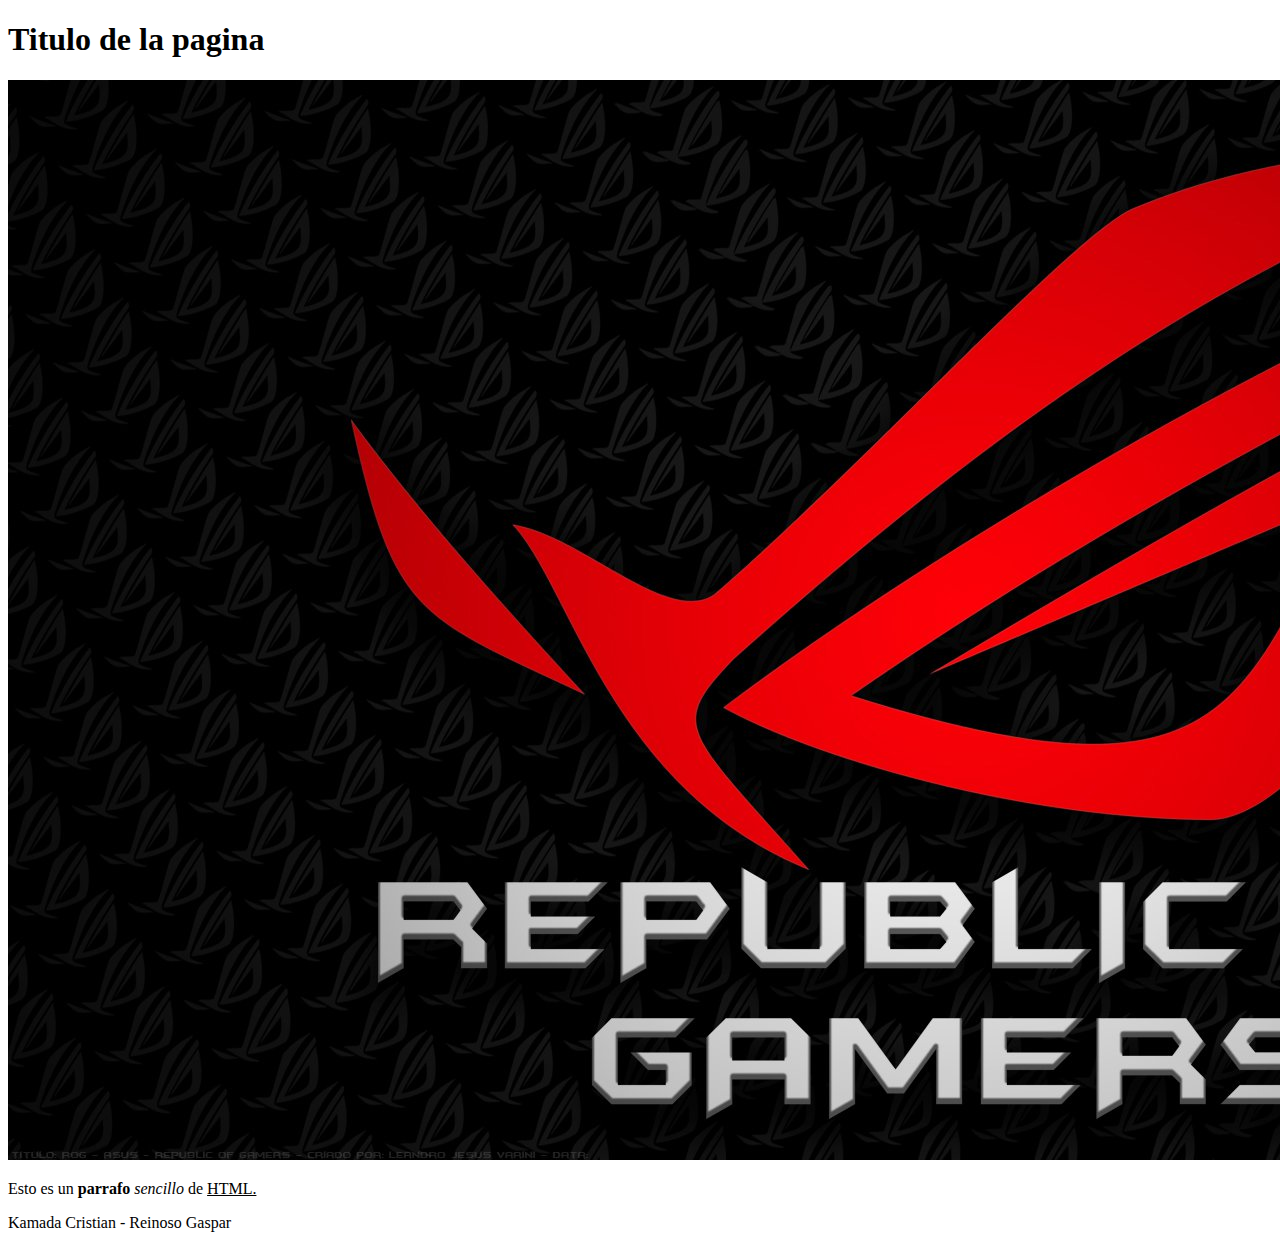
<file: index.html>
<!DOCTYPE html>
<html>
<head>
    <title>New prueba titulo</title>
    <meta content="Alumno Alumno" name="author">
    <meta content="Prácticas para el material de HTML" name="descriptio">
    <meta content="html, cabeceras, etiquetas, estilos, párrafos" name="keywords">
</head>
<body>
<header>
    <h1>Titulo de la pagina</h1>
    <img src="imagenes/4AF82DD68.jpg">
</header>
<section>
    <p>Esto es un <b>parrafo</b> <i>sencillo</i> de <u>HTML.</u></p>
</section>
<footer>
    Kamada Cristian - Reinoso Gaspar
</footer>
</body>
</html>
</file>
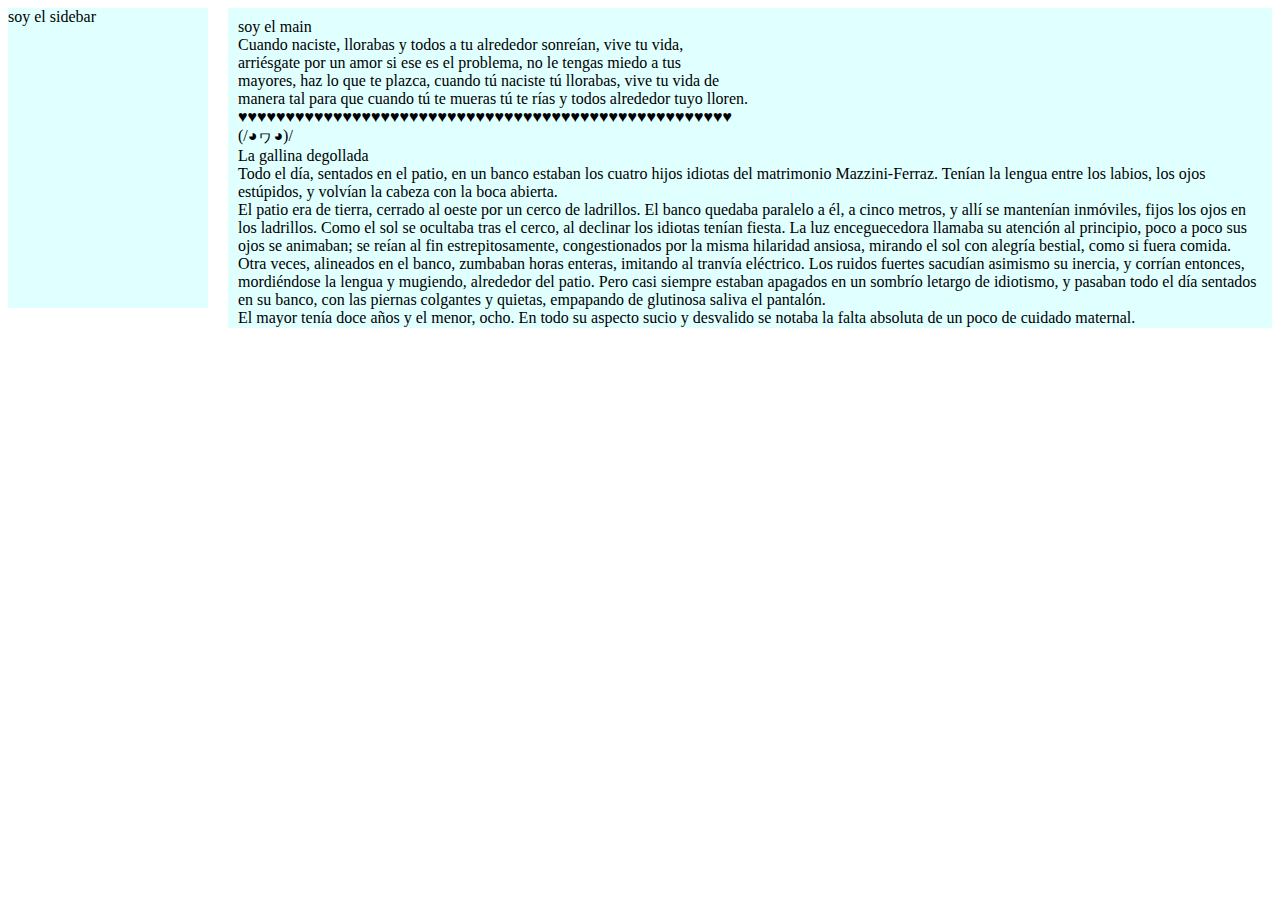
<file: 2 columnas.html>
<!DOCTYPE html>
<html lang="en">
<head>
    <meta charset="UTF-8">
    <title>2 Col</title>
    <style>
        .sidebar, .main{
            background: lightcyan;
        }
        .sidebar{
            width: 200px;
            float: left;
            height: 300px;
        }
        .main{
            margin-left: 220px;
            padding: 10px;
            min-width: 600px;
            height: 300px;
            overflow: scroll;
        }
    </style>
</head>
<body>
    <div class="wrap">
        <div class="sidebar">
            soy el sidebar
        </div>
        <div class="main">
            soy el main <br>
            Cuando naciste, llorabas y todos a tu alrededor sonreían, vive tu vida,<br>
            arriésgate por un amor si ese es el problema, no le tengas miedo a tus<br>
            mayores, haz lo que te plazca, cuando tú naciste tú llorabas, vive tu vida de<br>
            manera tal para que cuando tú te mueras tú te rías y todos alrededor tuyo lloren. <br>
            ♥♥♥♥♥♥♥♥♥♥♥♥♥♥♥♥♥♥♥♥♥♥♥♥♥♥♥♥♥♥♥♥♥♥♥♥♥♥♥♥♥♥♥♥♥♥♥♥♥♥♥♥ <br>
                (/◕ヮ◕)/ <br>
            La gallina degollada <br>
            Todo el día, sentados en el patio, en un banco estaban los cuatro hijos idiotas del matrimonio Mazzini-Ferraz. Tenían la lengua entre los labios, los ojos estúpidos, y volvían la cabeza con la boca abierta.<br>

            El patio era de tierra, cerrado al oeste por un cerco de ladrillos. El banco quedaba paralelo a él, a cinco metros, y allí se mantenían inmóviles, fijos los ojos en los ladrillos. Como el sol se ocultaba tras el cerco, al declinar los idiotas tenían fiesta. La luz enceguecedora llamaba su atención al principio, poco a poco sus ojos se animaban; se reían al fin estrepitosamente, congestionados por la misma hilaridad ansiosa, mirando el sol con alegría bestial, como si fuera comida.<br>

            Otra veces, alineados en el banco, zumbaban horas enteras, imitando al tranvía eléctrico. Los ruidos fuertes sacudían asimismo su inercia, y corrían entonces, mordiéndose la lengua y mugiendo, alrededor del patio. Pero casi siempre estaban apagados en un sombrío letargo de idiotismo, y pasaban todo el día sentados en su banco, con las piernas colgantes y quietas, empapando de glutinosa saliva el pantalón.<br>

            El mayor tenía doce años y el menor, ocho. En todo su aspecto sucio y desvalido se notaba la falta absoluta de un poco de cuidado maternal.<br>

            Esos cuatro idiotas, sin embargo, habían sido un día el encanto de sus padres. A los tres meses de casados, Mazzini y Berta orientaron su estrecho amor de marido y mujer, y mujer y marido, hacia un porvenir mucho más vital: un hijo. ¿Qué mayor dicha para dos enamorados que esa honrada consagración de su cariño, libertado ya del vil egoísmo de un mutuo amor sin fin ninguno y, lo que es peor para el amor mismo, sin esperanzas posibles de renovación?<br>

            Así lo sintieron Mazzini y Berta, y cuando el hijo llegó, a los catorce meses de matrimonio, creyeron cumplida su felicidad. La criatura creció bella y radiante, hasta que tuvo año y medio. Pero en el vigésimo mes sacudiéronlo una noche convulsiones terribles, y a la mañana siguiente no conocía más a sus padres. El médico lo examinó con esa atención profesional que está visiblemente buscando las causas del mal en las enfermedades de los padres.<br>

            Después de algunos días los miembros paralizados recobraron el movimiento; pero la inteligencia, el alma, aun el instinto, se habían ido del todo; había quedado profundamente idiota, baboso, colgante, muerto para siempre sobre las rodillas de su madre.<br>

            —¡Hijo, mi hijo querido! —sollozaba ésta, sobre aquella espantosa ruina de su primogénito.<br>

            El padre, desolado, acompañó al médico afuera.<br>

        </div>
    </div>
</body>
</html>
</file>
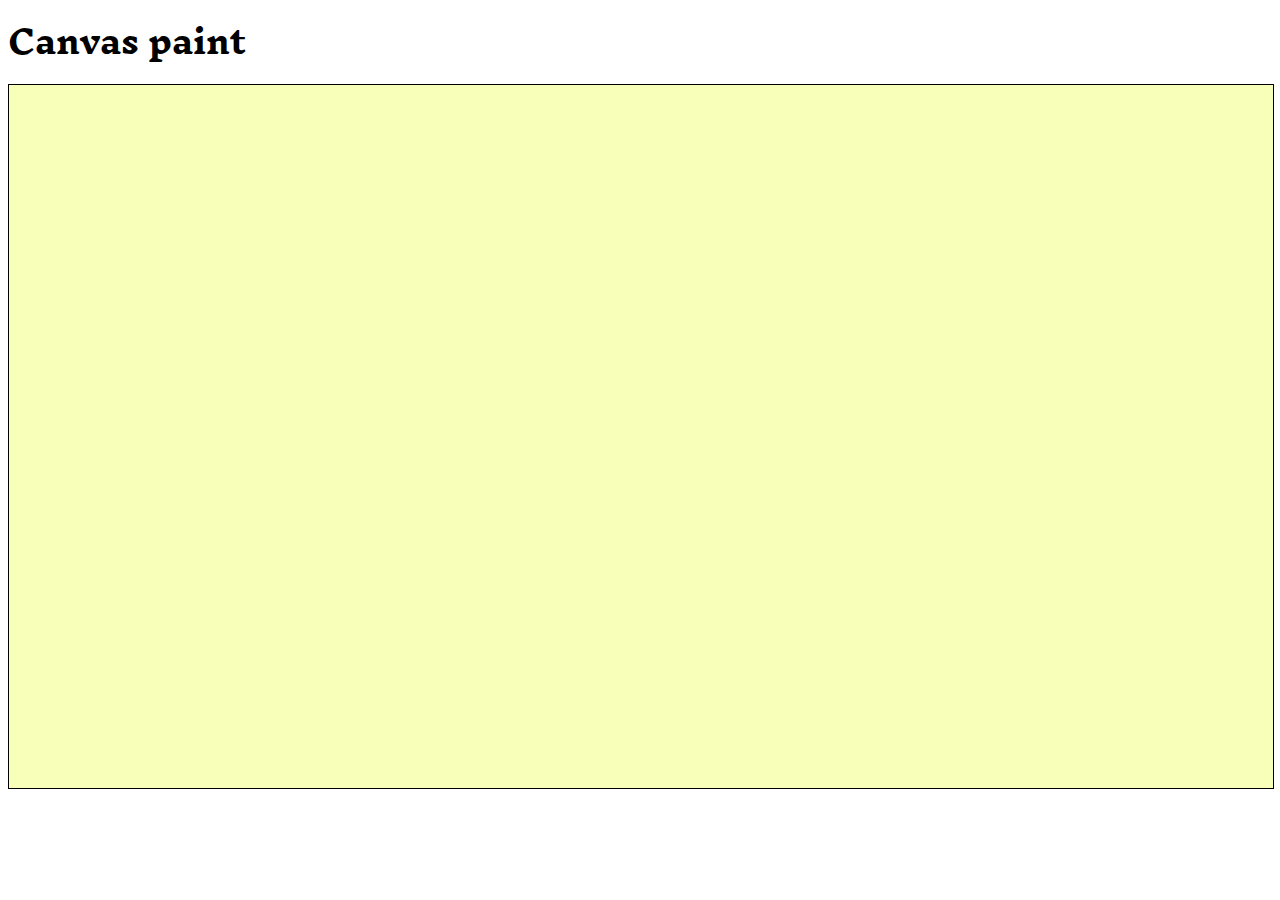
<file: canvas_xy.html>
<!DOCTYPE html>
<html lang="en">
<head>
    <meta charset="UTF-8">
    <title>Canvas con Circulo y Cuadrado</title>
    <link href="https://fonts.googleapis.com/css?family=Inknut+Antiqua" rel="stylesheet">
    <link href="miEstilo.css" type="text/css" rel="stylesheet">
    <script>

        var bander = 0;

        function paint(e) {
            if (bander == 0)
                return;

            var canvas = document.getElementById("myCanvas");
            var ctx = canvas.getContext("2d");

            var x = e.offsetX * canvas.width / canvas.clientWidth;
            var y = e.offsetY * canvas.height / canvas.clientHeight;

            ctx.fillStyle = "#000";
            ctx.fillRect(x, y, 10, 10);

            console.log('entre' + e.offsetX + "" + e.offsetY)
            }
            function dato()
            {
                var canvas = document.getElementById("myCanvas");
                var ctx = canvas.getContext("2d");

                console.log('');
            }
            function apreto() {
                bander = 1;
            }

            function desapreto() {
                bander = 0;
            }
    </script>
</head>

<body>
<h1>Canvas paint</h1>
<canvas width="900" height="500"
        id="myCanvas" class="ejer"
        onmousedown="apreto()"
        onmouseup="desapreto()"
        onclick="dato()" onmousemove="paint(event);">
    Tu navegador no soporta el tag de HTML5 canvas.
</canvas>

</body>
</html>
</file>
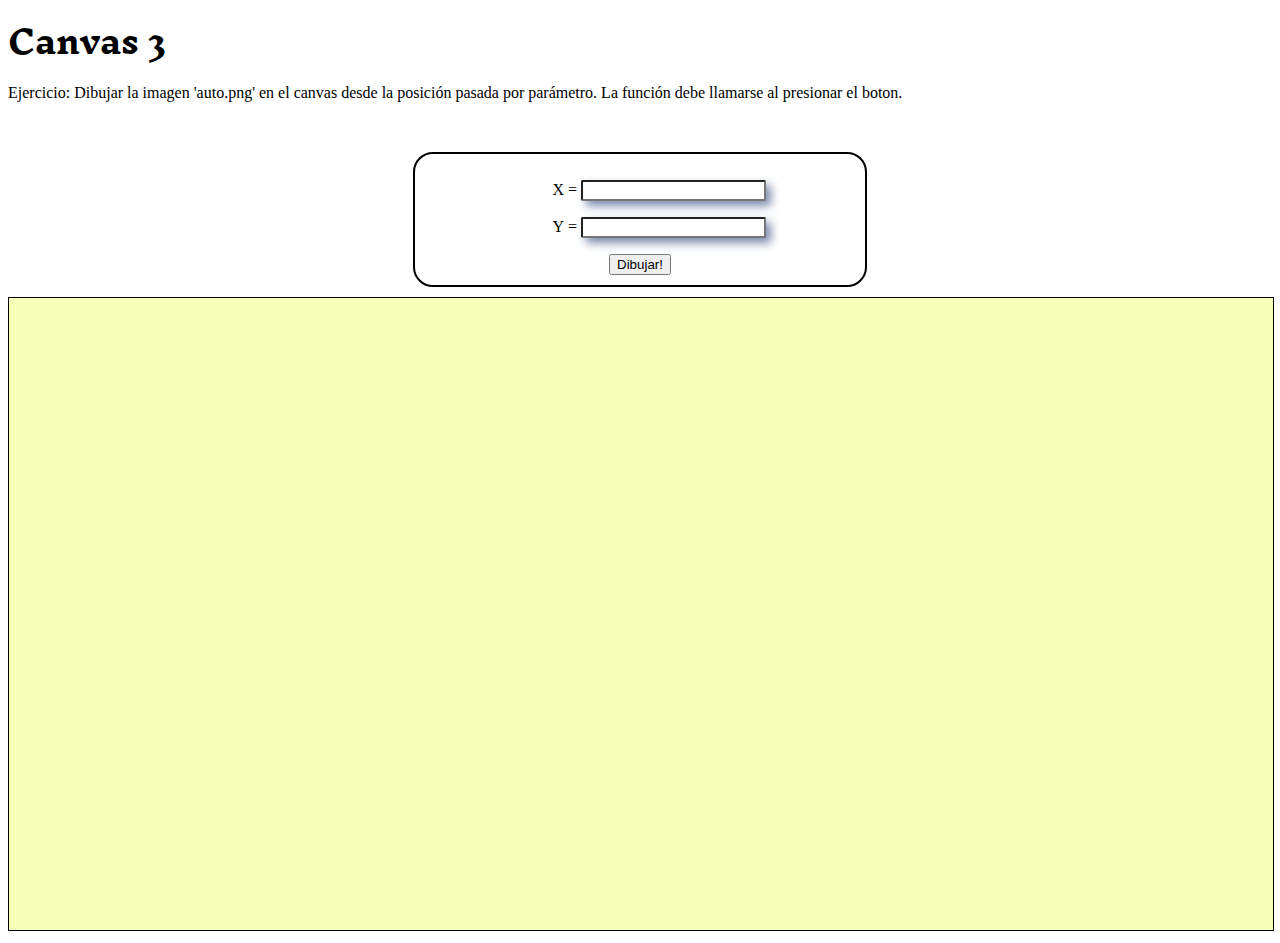
<file: canvasxy.html>
<!DOCTYPE html>
<html lang="en">
<head>
    <meta charset="UTF-8">
    <title>Canvas con Circulo y Cuadrado</title>
    <link href="https://fonts.googleapis.com/css?family=Inknut+Antiqua" rel="stylesheet">
    <link href="miEstilo.css" type="text/css" rel="stylesheet">
    <script type="text/javascript" src="misFunciones.js"></script>
</head>

<body  onload="dibujarImagenCanvas()">
<h1>Canvas 3</h1>
<p>Ejercicio: Dibujar  la imagen 'auto.png' en el canvas desde la posición pasada por parámetro. La función debe llamarse al presionar el boton.</p>

<div class="centrado div-conver">
    <form>
        <p>
            <label for="posicionX"> X</label> = <input id="posicionX" type="text" name="inp_x">
        </p>
        <p>
            <label for="posicionY"> Y</label> = <input id="posicionY" type="text" name="inp_y">
        </p>
        <button onclick="animar()">
            Dibujar!
        </button>
    </form>
</div>

<canvas id="myCanvas" class="ejer">
    Tu navegador no soporta el tag de HTML5 canvas.
</canvas>

</body>
</html>
</file>
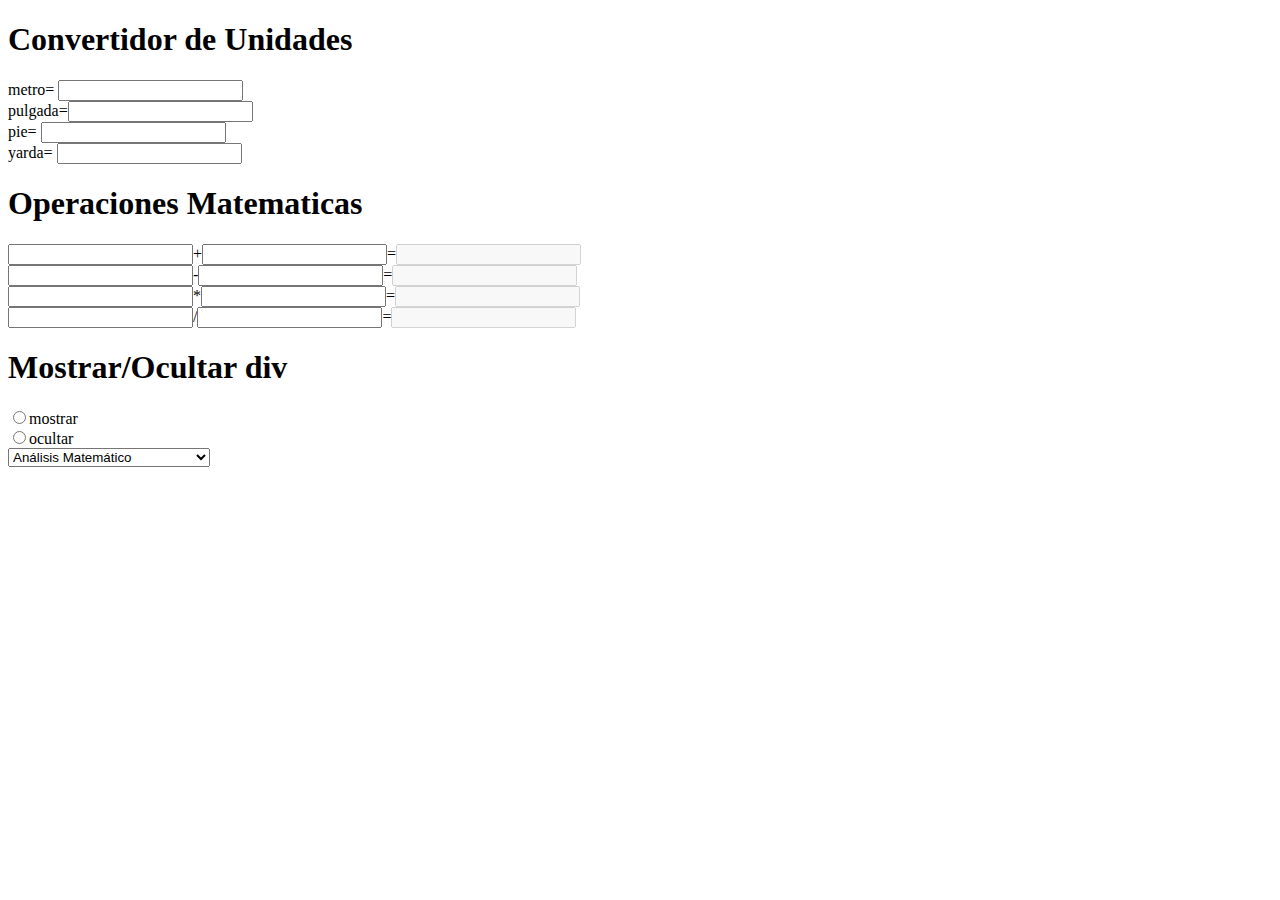
<file: conversor de unidades.html>
<!DOCTYPE html>
<html lang="en">
<head>
    <meta charset="UTF-8">
    <title>Formularios</title>
</head>
<body>

<form action="">

    <h1>Convertidor de Unidades</h1>

    metro=  <input type="text" name=""><br>
    pulgada=<input type="text" name=""><br>
    pie=    <input type="text" name=""><br>
    yarda=  <input type="text" name="yarda">

</form>

<form action="">

    <h1>Operaciones Matematicas</h1>

    <input type="text" name="sum1">+<input type="text" name="sum2">=<input type="text" name="sumres" disabled><br>
    <input type="text" name="res1">-<input type="text" name="res2">=<input type="text" name="resres" disabled><br>
    <input type="text" name="mul1">*<input type="text" name="mul2">=<input type="text" name="mulres" disabled><br>
    <input type="text" name="div1">/<input type="text" name="div2">=<input type="text" name="divres" disabled>

</form>

<form action="">

    <h1>Mostrar/Ocultar div</h1>

    <input type="radio" name="mosocudiv" value="mostrar">mostrar<br>
    <input type="radio" name="mosocudiv" value="ocultar">ocultar<br>

</form>

<form action="">

    <select name="materias">
        <option value="analisisMat">Análisis Matemático</option>
        <option value="algebra">Álgebra</option>
        <option value="program1">Programación I</option>
        <option value="labCompu2">Laboratorio de Computación II</option>
    </select>
    
</form>

</body>
</html>
</file>
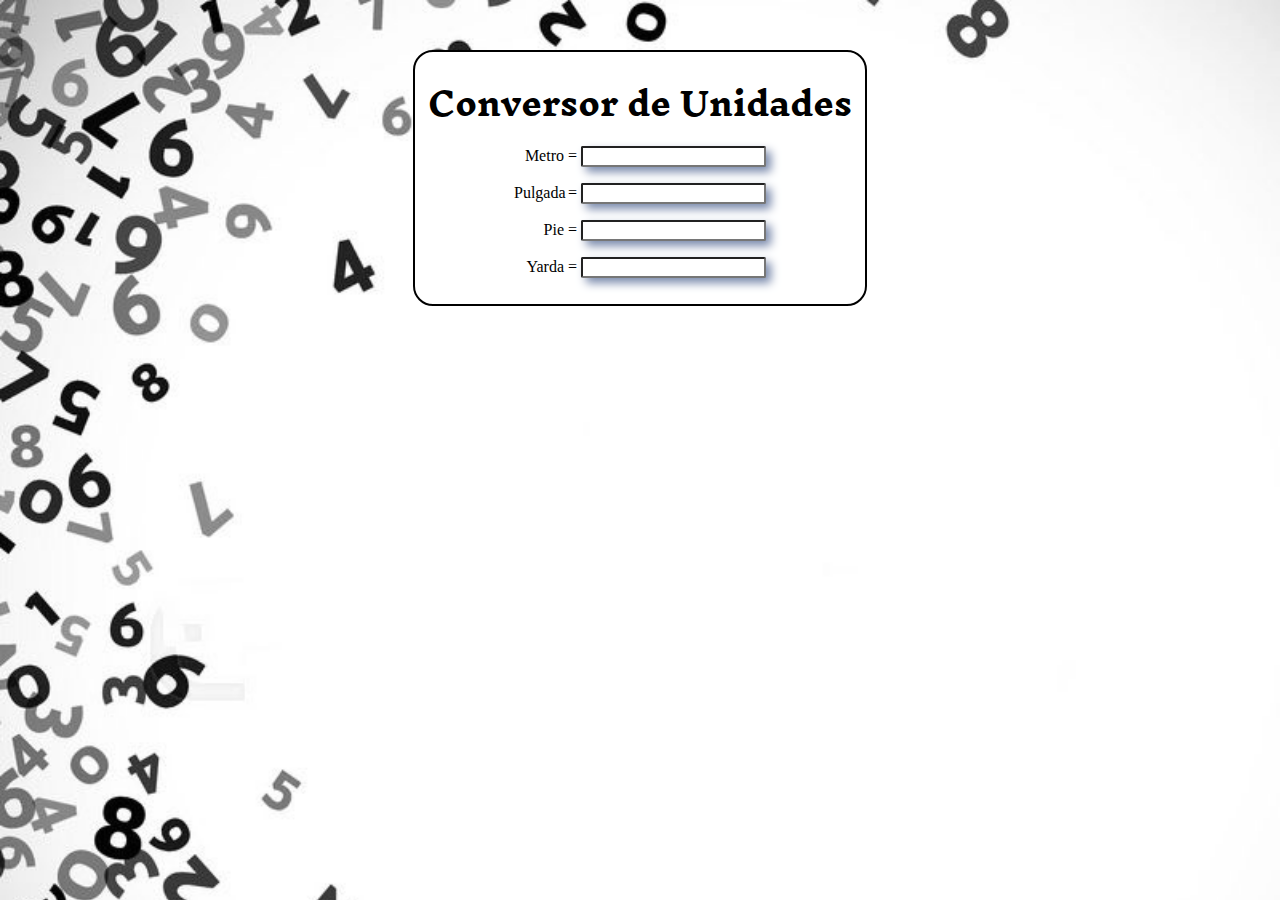
<file: conversordeuni.html>
<!DOCTYPE html>
<html lang="es">
<head>
    <meta charset="UTF-8">
    <title>Conversor de Unidades</title>
    <link href="https://fonts.googleapis.com/css?family=Inknut+Antiqua" rel="stylesheet">
    <link href="miEstilo.css" type="text/css" rel="stylesheet">
    <script type="text/javascript" src="misFunciones.js"></script>
</head>
<body class="body-num">

<div class="centrado div-conver">
    <h1>Conversor de Unidades</h1>
    <form>
        <p>
            <label for="metro">Metro</label> = <input id="metro" type="text" name="unid_metro" onchange="convertirunidades('metro')">
        </p>
        <p>
            <label for="pulgada">Pulgada</label> = <input id="pulgada" type="text" name="unid_pulgada" onchange="convertirunidades('pulgada')">
        </p>
        <p>
            <label for="pie">Pie</label> = <input id="pie" type="text" name="unid_pie" onchange="convertirunidades('pie')">
        </p>
        <p>
            <label for="yarda">Yarda</label> = <input id="yarda" type="text" name="unid_yarda" onchange="convertirunidades('yarda')">
        </p>
    </form>
</div>
</body>
</html>
</file>
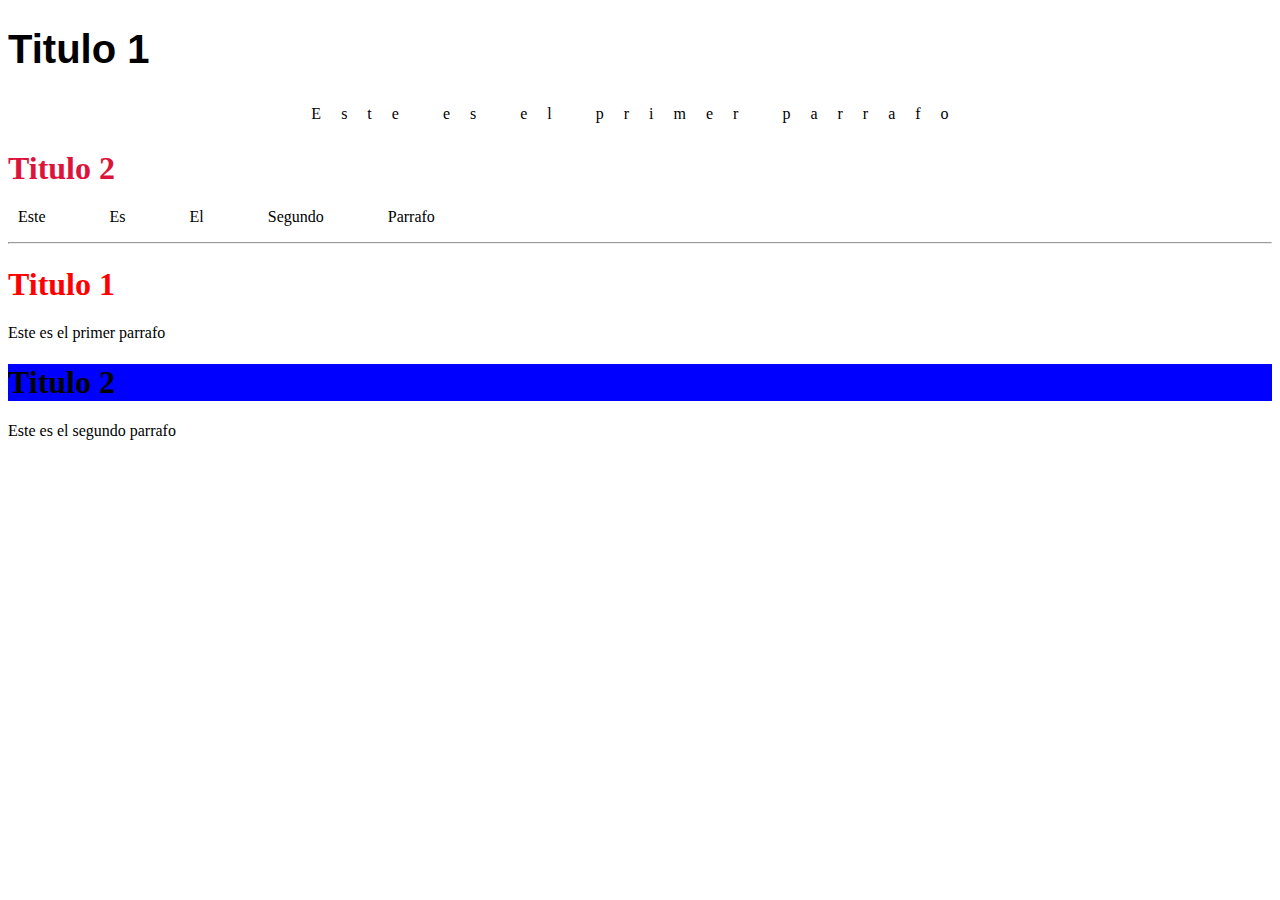
<file: CSS HTML.html>
<!DOCTYPE html>
<html lang="en">
<head>
    <meta charset="UTF-8">
    <title>CSS</title>
    <style>
        #principal{
            color: red;
        }
        p{
            font-family: "Comic Sans MS";
        }
        .mi-titulo{
            background: blue;
        }
    </style>
</head>
<body>
    <h1 style="color: black; font-size: 40px ;font-family: Arial,Serif">Titulo 1</h1>
    <p style="letter-spacing: 20px; line-height: 30px; text-align: center">Este es el primer parrafo</p>
    <h1 style="font-weight: bold ;text-decoration:blink; color: crimson">Titulo 2</h1>
    <p style="word-spacing: 60px;text-indent: 10px;text-transform: capitalize">Este es el segundo parrafo</p>

    <hr>

    <h1 id="principal">Titulo 1</h1>
    <p>Este es el primer parrafo</p>
    <h1 class="mi-titulo">Titulo 2</h1>
    <p>Este es el segundo parrafo</p>

</body>
</html>
</file>
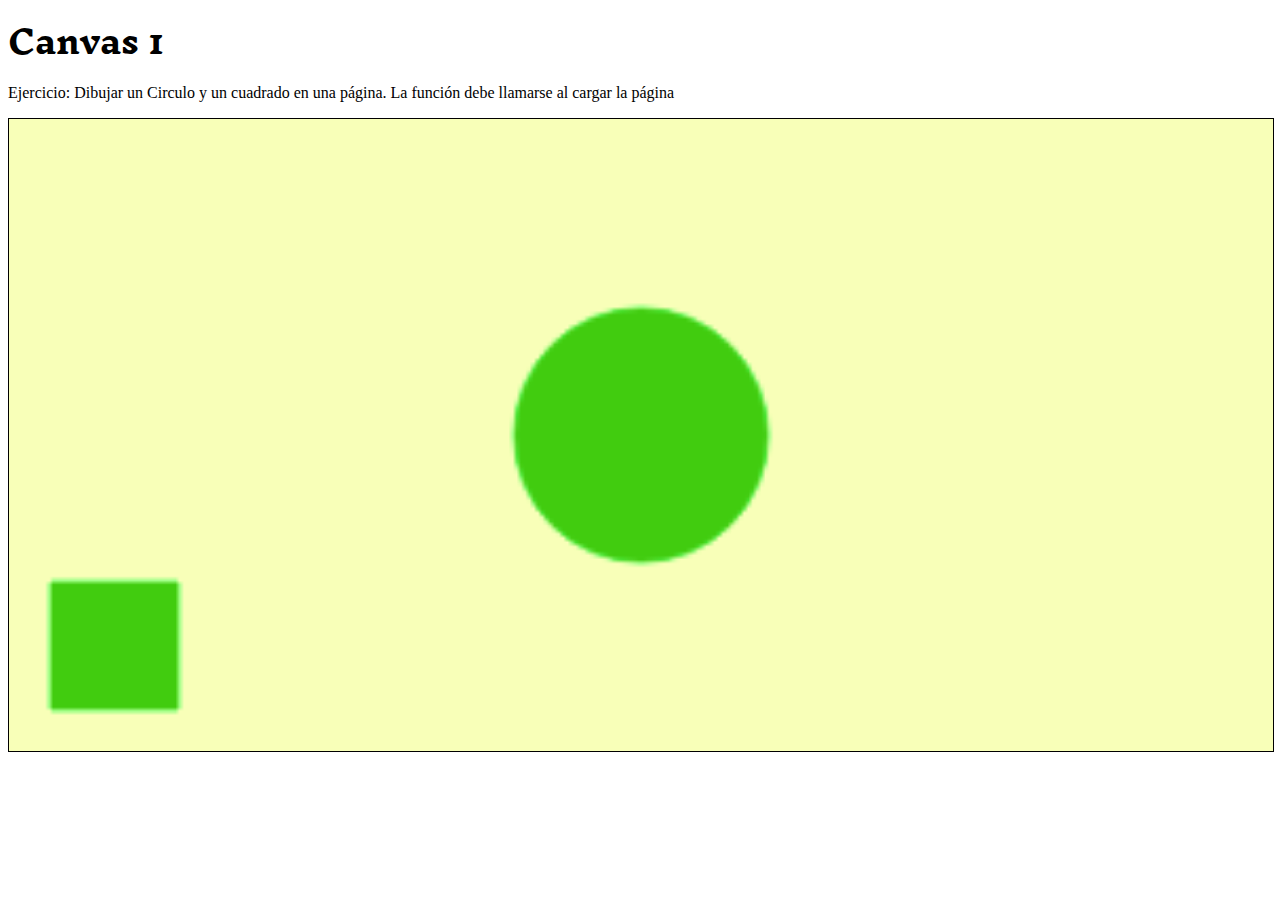
<file: cuadrado-circulo.html>
<!DOCTYPE html>
<html lang="en">
<head>
    <meta charset="UTF-8">
    <title>Canvas con Circulo y Cuadrado</title>
    <link href="https://fonts.googleapis.com/css?family=Inknut+Antiqua" rel="stylesheet">
    <link href="miEstilo.css" type="text/css" rel="stylesheet">
    <script type="text/javascript" src="misFunciones.js"></script>
</head>

<body onload="dibujarCirculoCuadrado()">
<h1>Canvas 1</h1>
<p>Ejercicio: Dibujar un Circulo y un cuadrado en una página. La función debe llamarse al cargar la página</p>
<canvas id="myCanvas" class="ejer">
    Tu navegador no soporta el tag de HTML5 canvas.
</canvas>

</body>
</html>
</file>
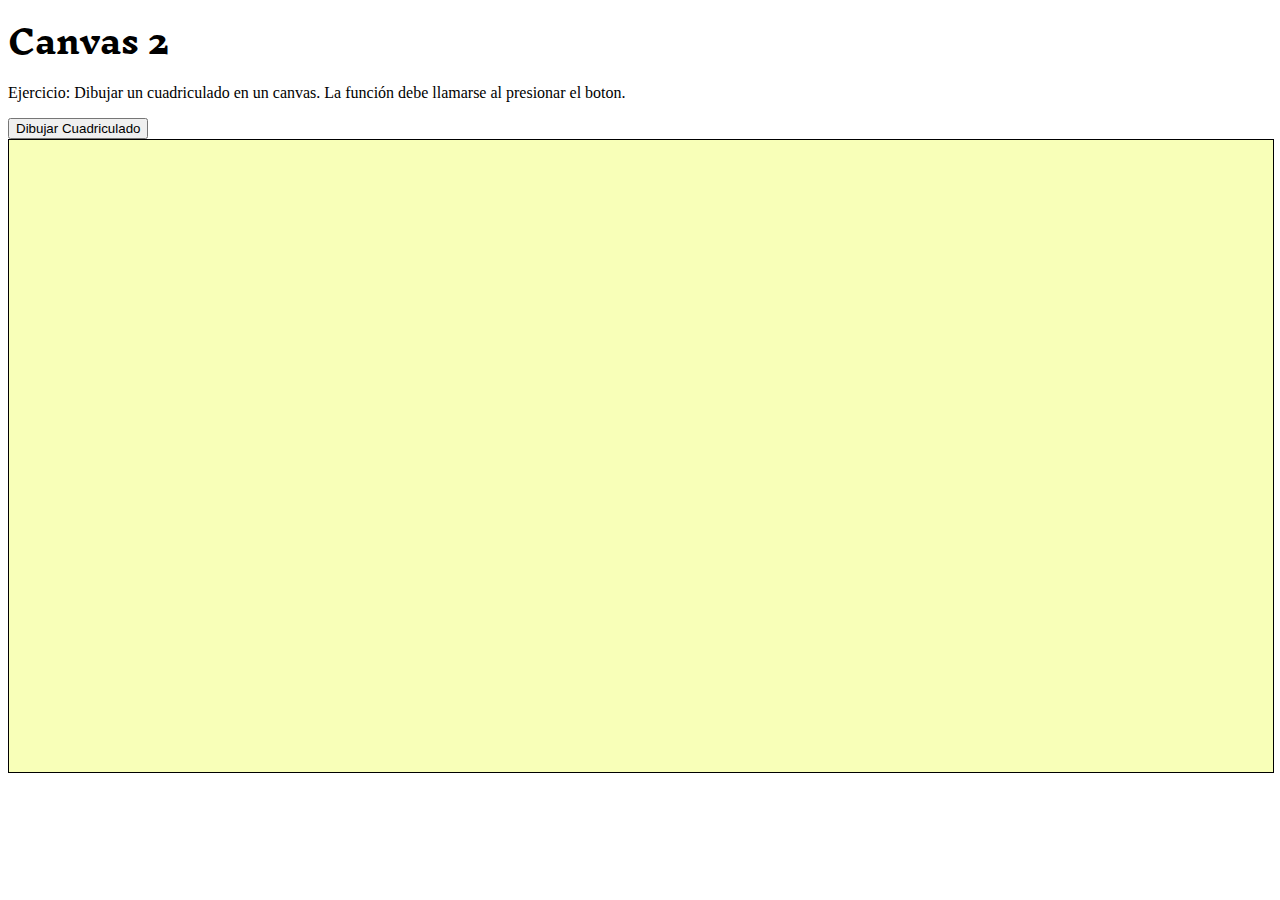
<file: cuadriculado.html>
<!DOCTYPE html>
<html lang="en">
<head>
    <meta charset="UTF-8">
    <title>Canvas con Circulo y Cuadrado</title>
    <link href="https://fonts.googleapis.com/css?family=Inknut+Antiqua" rel="stylesheet">
    <link href="miEstilo.css" type="text/css" rel="stylesheet">
    <script type="text/javascript" src="misFunciones.js"></script>
</head>

<body>
<h1>Canvas 2</h1>
<p>Ejercicio: Dibujar un cuadriculado en un canvas. La función debe llamarse al presionar el boton.</p>
<button onclick="dibujarCuadriculado()">
    Dibujar Cuadriculado
</button>
<canvas id="myCanvas" class="ejer">
    Tu navegador no soporta el tag de HTML5 canvas.
</canvas>

</body>
</html>
</file>
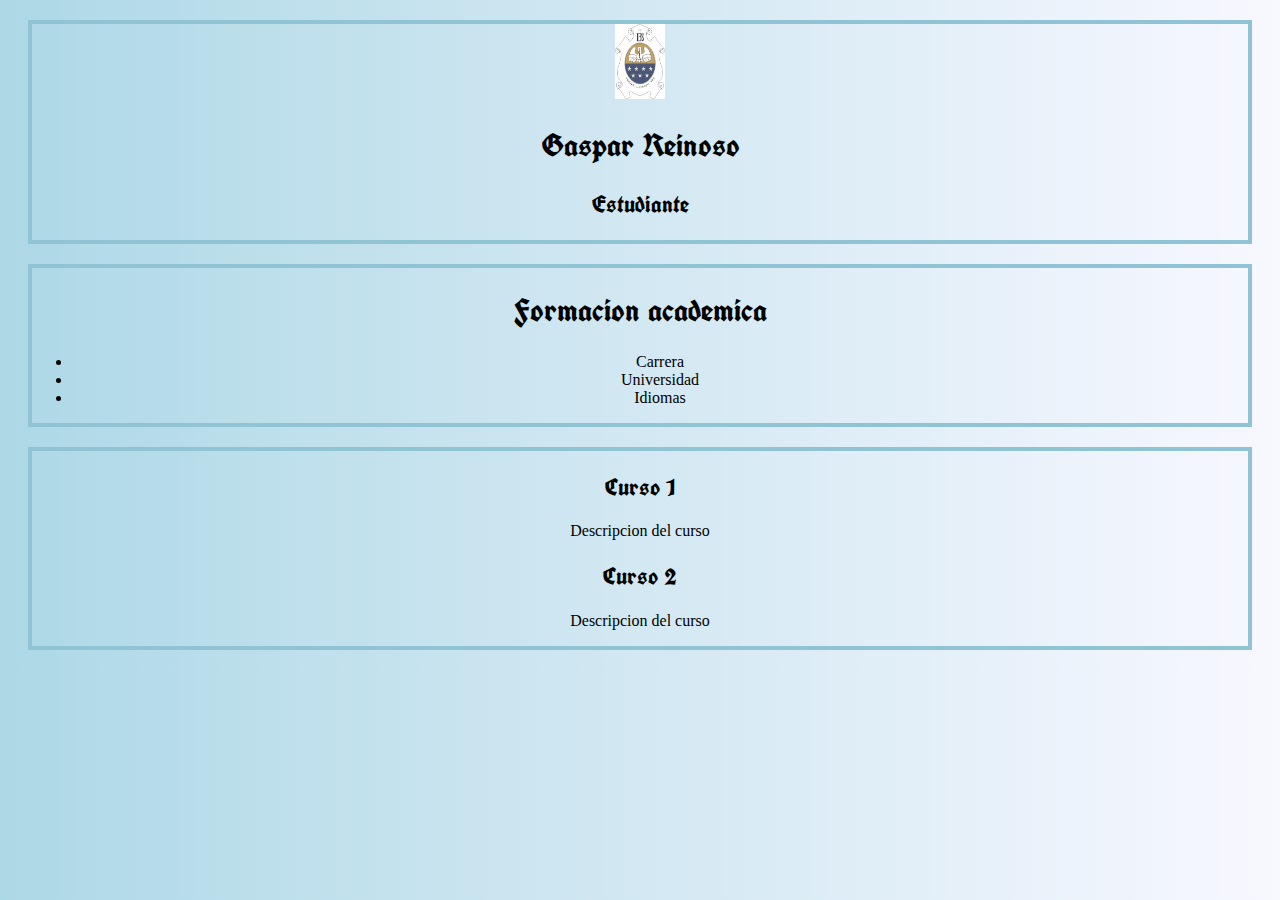
<file: Curriculum Vitae.html>
<!DOCTYPE html>
<html lang="en">
<head>
    <meta charset="UTF-8">
    <title>CURRICULUM VITAE Gaspar</title>
    <link href="https://fonts.googleapis.com/css?family=UnifrakturCook:700" rel="stylesheet">
    <style>
        body {
            text-align: center;
            background: linear-gradient(to right, lightblue , ghostwhite);
        }

        div {
            border:4px solid #90C3D4; margin: 20px; text-align: center;

        }
        h1, h2 {font-family: 'UnifrakturCook', cursive;}
        img{
            width: 50px;
            height: 75px;
        }
    </style>
</head>
<body>

<div>
    <img src="imagenes/descarga.jpg">
    <h1>Gaspar Reinoso</h1>
    <h2>Estudiante </h2>
</div>
<div>
    <h1>Formacion academica</h1>
    <ul>

        <li>Carrera</li>
        <li>Universidad</li>
        <li>Idiomas</li>

    </ul>

</div>
<div>
    <h2>Curso 1</h2>
    <p>Descripcion del curso</p>
    <h2>Curso 2</h2>
    <p>Descripcion del curso</p>
</div>

</body>
</html>
</file>
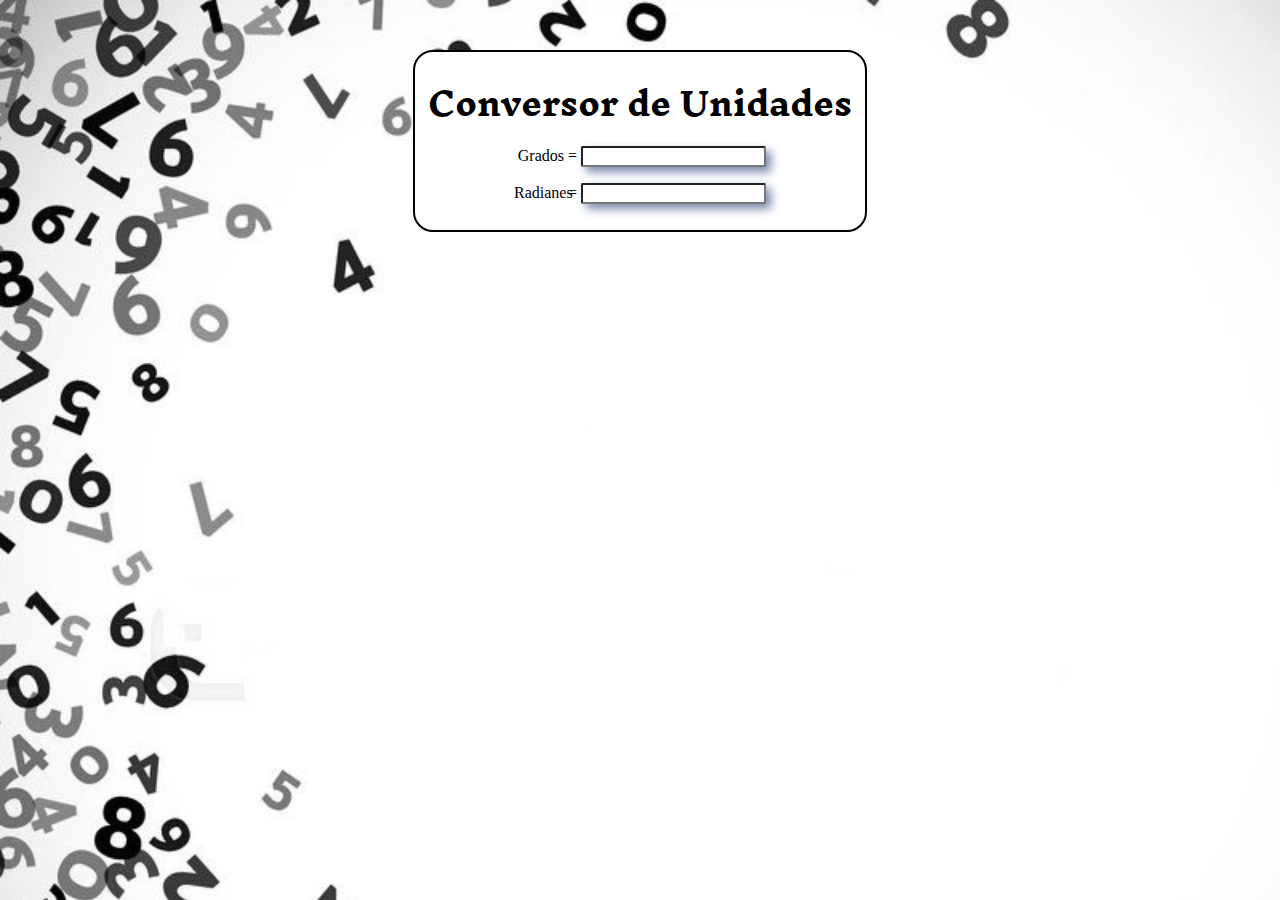
<file: grados_gradianes.html>
<!DOCTYPE html>
<html lang="es">
<head>
    <meta charset="UTF-8">
    <title>Conversor de Unidades</title>
    <link href="https://fonts.googleapis.com/css?family=Inknut+Antiqua" rel="stylesheet">
    <link href="miEstilo.css" type="text/css" rel="stylesheet">
    <script type="text/javascript" src="misFunciones.js"></script>
</head>
<body class="body-num">

<div class="centrado div-conver">
    <h1>Conversor de Unidades</h1>
    <form name="conver_RaGra">
        <p>
            <label for="grados">Grados</label> = <input id="grados" type="text" name="unid_grados" onchange="conversorGradosRadianes(this.id,this.value)">
        </p>
        <p>
            <label for="radianes">Radianes</label> = <input id="radianes" type="text" name="unid_radianes" onchange="conversorGradosRadianes(this.id,this.value)">
        </p>
    </form>
</div>
</body>
</html>
</file>
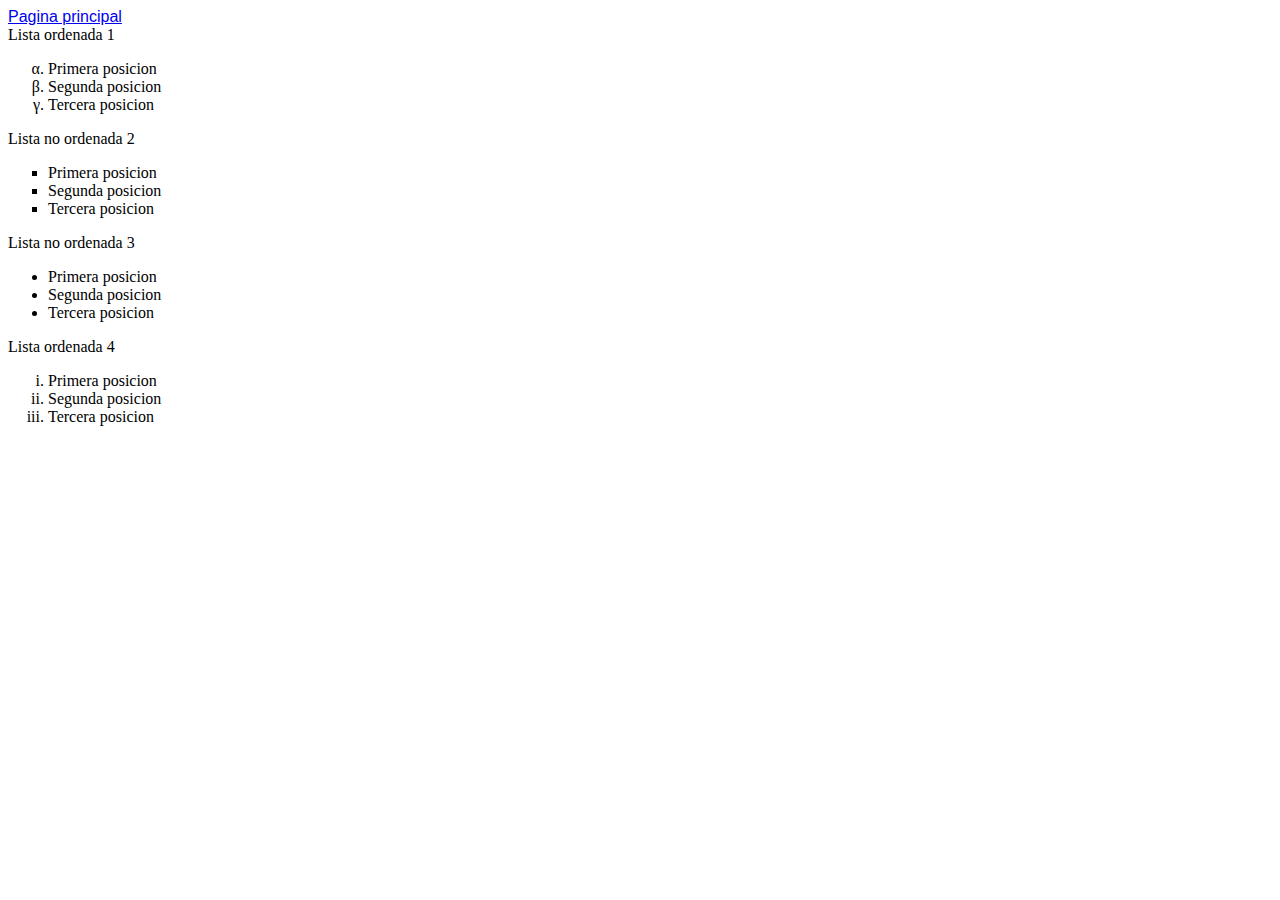
<file: Listas Ordenadas.html>
<!DOCTYPE html>
<html lang="en">
<head>
    <meta charset="UTF-8">
    <title>Title</title>
    <style>
        .cuadrado li {list-style-type: square;}
        #listaCirculo li {list-style-type: circle;}
        .griega li {list-style-type: lower-greek;}
        .romano li{list-style-type: lower-roman;}

        a:link{font-family:Arial;}
        a:hover{color:#16617A; font-size: 1.2em}

    </style>
</head>
<body>
<nav>
    <a href= "index.html"> Pagina principal</a>
</nav>

Lista ordenada 1
<ul class="griega">
    <li> Primera posicion</li>
    <li> Segunda posicion</li>
    <li> Tercera posicion</li>
</ul>

Lista no ordenada 2
<ul class="cuadrado">
    <li> Primera posicion</li>
    <li> Segunda posicion</li>
    <li> Tercera posicion</li>
</ul>

Lista no ordenada 3
<ul class="circulo">
    <li> Primera posicion</li>
    <li> Segunda posicion</li>
    <li> Tercera posicion</li>
</ul>

Lista ordenada 4
<ul class="romano">
    <li> Primera posicion</li>
    <li> Segunda posicion</li>
    <li> Tercera posicion</li>
</ul>

</body>
</html>
</file>
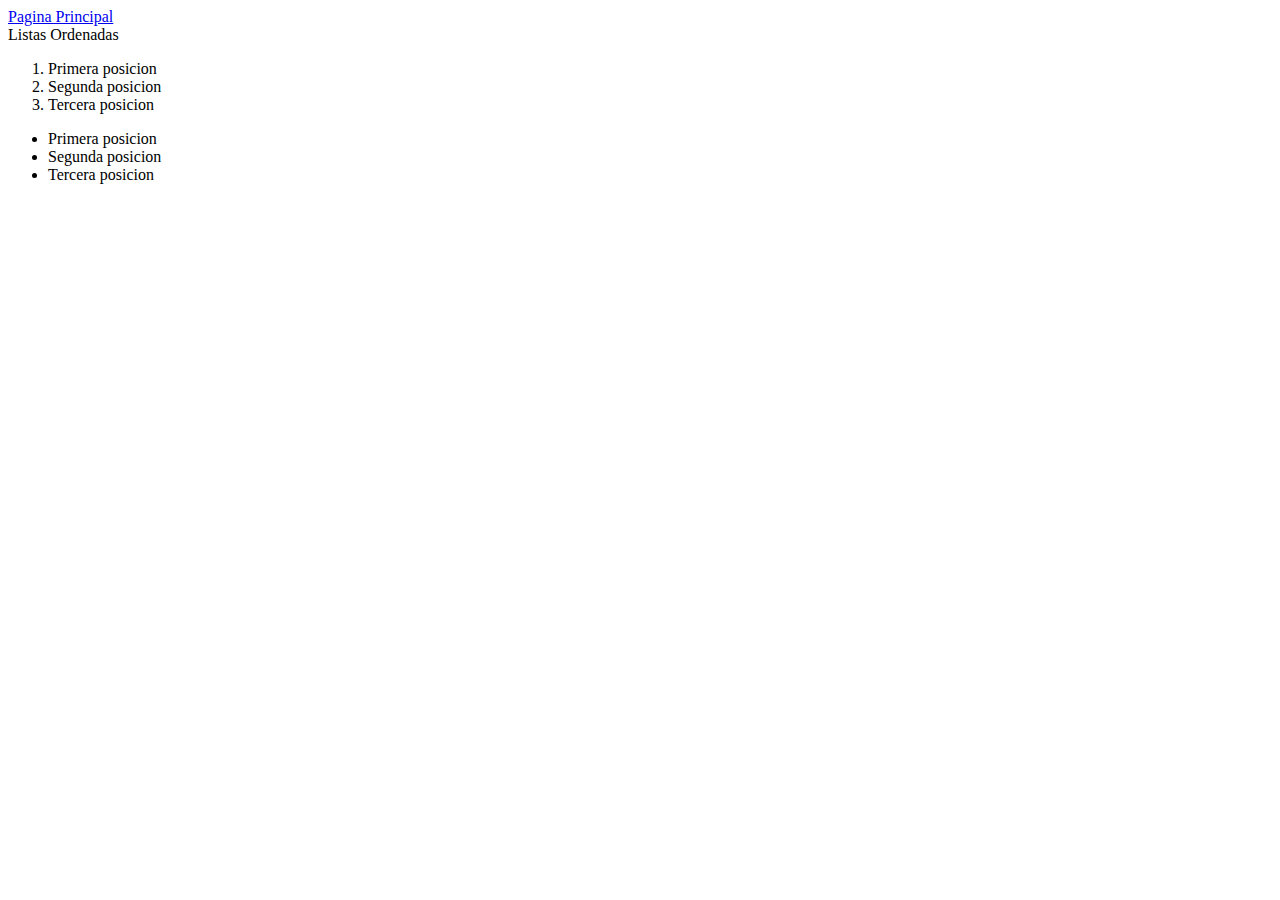
<file: Listas.html>
<!DOCTYPE html>
<html lang="en">
<head>
    <meta charset="UTF-8">
    <title>Listas</title>
</head>
<body>
<nav>
    <a href="index.html">Pagina Principal</a>
</nav>
Listas Ordenadas
<ol>
    <li>Primera posicion</li>
    <li>Segunda posicion</li>
    <li>Tercera posicion</li>
</ol>
<ul>
    <li>Primera posicion</li>
    <li>Segunda posicion</li>
    <li>Tercera posicion</li>
</ul>

</body>
</html>
</file>
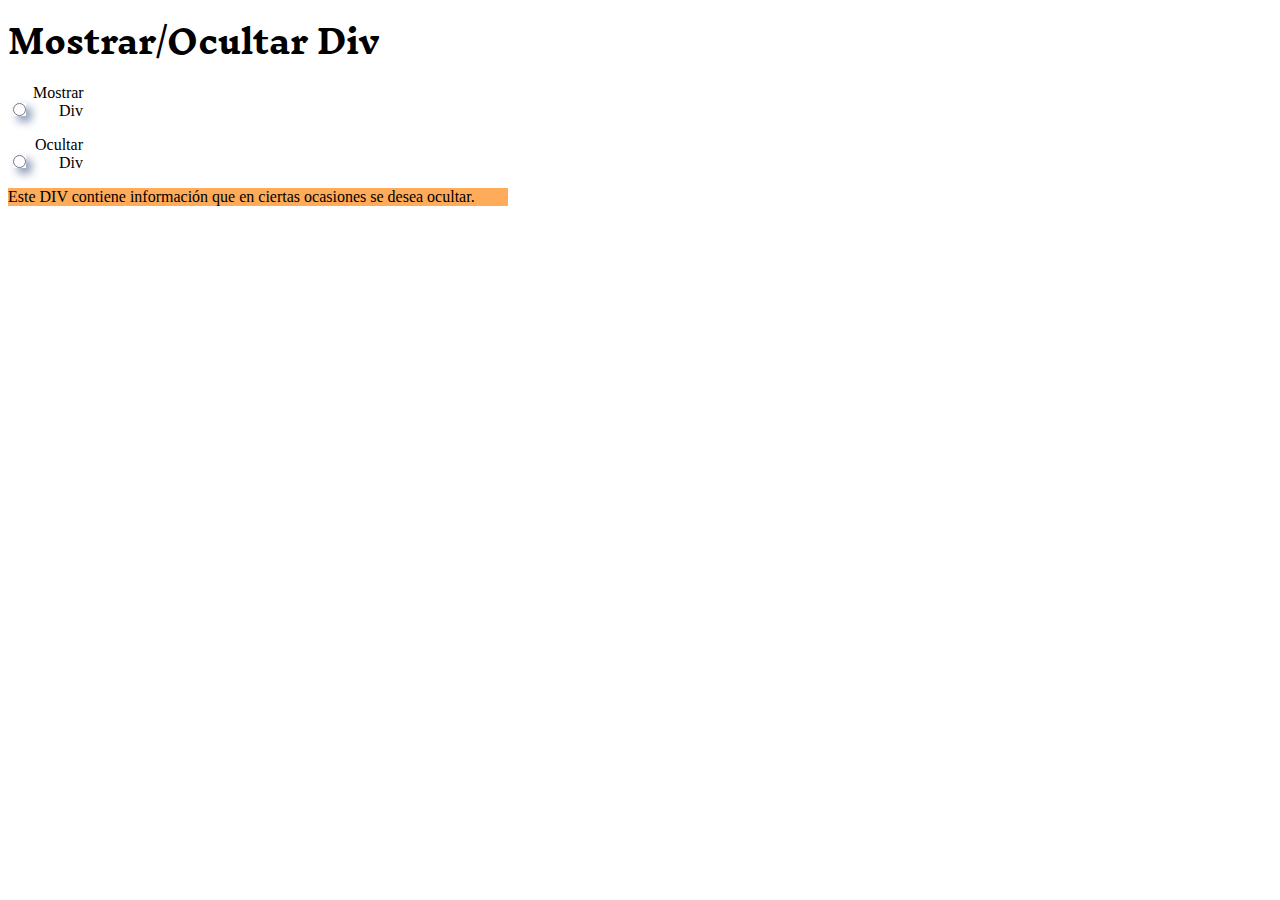
<file: mostrar_ocultar.html>
<!DOCTYPE html>
<html lang="en">
<head>
    <meta charset="UTF-8">
    <title>Mostrar/Ocultar Div</title>
    <link href="https://fonts.googleapis.com/css?family=Inknut+Antiqua" rel="stylesheet">
    <link href="miEstilo.css" type="text/css" rel="stylesheet">
    <script type="text/javascript" src="misFunciones.js"></script>
</head>
<body>

<h1> Mostrar/Ocultar Div </h1>
<form>
    <!--Es importante que los 2 radio button tengan el mismo name, porque eso les hace pertener a un mismo grupo-->
    <!--Si un radio button se selecciona, el otro se deselecciona-->
    <p>
        <input id="mostrarDiv" type="radio" name="rad_mostrar-ocultar" value="val_mostrar" onchange="mostrar_ocultar(this.id)">
        <label for="mostrarDiv"> Mostrar Div </label>
    </p>
    <p>
        <input id="ocultarDiv" type="radio" name="rad_mostrar-ocultar" value="val_ocultar" onchange="mostrar_ocultar(this.id)">
        <label for="ocultarDiv"> Ocultar Div </label>
    </p>
</form>

<div name="unDiv" id="elDiv" class="color-div">
    <p>Este DIV contiene información que en ciertas ocasiones se desea ocultar.</p>
</div>

</body>
</html>
</file>
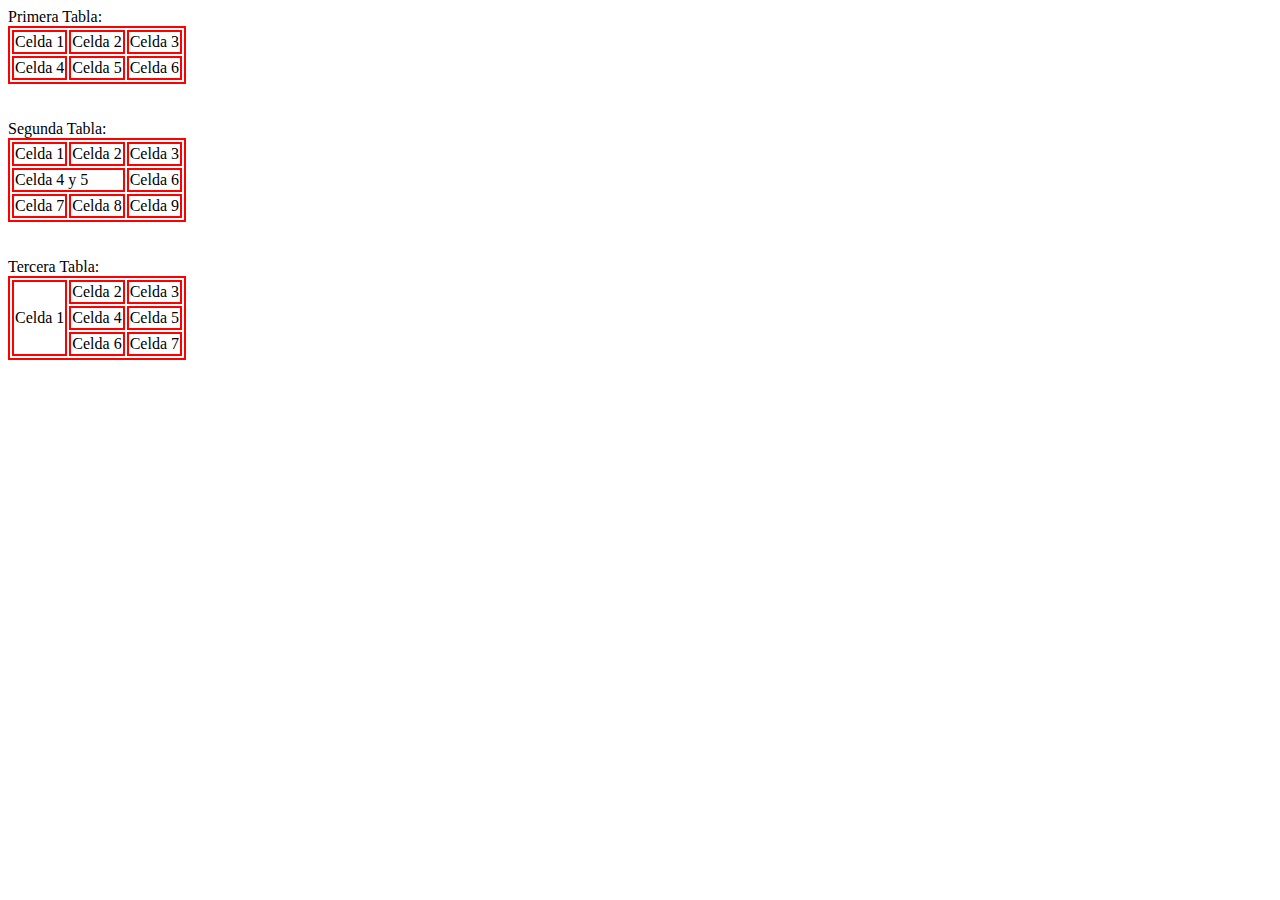
<file: Tablas.html>
<!DOCTYPE html>
<html lang="en">
<head>
    <meta charset="UTF-8">
    <title>Tablas</title>
    <style>
        table, tr, td {border: 2px solid red}
    </style>
</head>
<body>

<! --Esta es la primera tabla-- >
Primera Tabla:
<table>
    <tr>
        <td>Celda 1</td>
        <td>Celda 2</td>
        <td>Celda 3</td>
    </tr>
    <tr>
        <td>Celda 4</td>
        <td>Celda 5</td>
        <td>Celda 6</td>
    </tr>
</table>

<br>
<br>
Segunda Tabla:
<table>
    <tr>
        <td>Celda 1</td>
        <td>Celda 2</td>
        <td>Celda 3</td>
    </tr>
    <tr>
        <td colspan="2"> Celda 4 y 5</td>
        <td>Celda 6</td>
    </tr>
    <tr>
        <td>Celda 7</td>
        <td>Celda 8</td>
        <td>Celda 9</td>
    </tr>
</table>

<br><br>

Tercera Tabla:
<table>
    <tr>
        <td rowspan="3">Celda 1</td>
        <td>Celda 2</td>
        <td>Celda 3</td>
    </tr>
    <tr>
        <td>Celda 4</td>
        <td>Celda 5</td>
    </tr>
    <tr>
        <td>Celda 6</td>
        <td>Celda 7</td>
    </tr>
</table>
</body>
</html>
</file>
<file: miEstilo.css>
/*Titulos*/
h1{
    font-family: 'Inknut Antiqua', serif;
    line-height: 130%;
}

.body-num{
    background: url("imagenes/fondo_numeros.jpg");
    background-size: cover;
}

.centrado{
    margin: auto;
}

.div-conver{
    background: #FFFFFF;
    border: 2px solid #000000;
    border-radius: 20px;
    max-width: 430px;
    text-align: center;
    margin: 10px auto;
    padding: 10px 10px;
    margin-top: 50px;
}

.color-div{
    background: #feab5a;
    max-width: 500px;
}

.operacionesMat input{
    max-width: 40px;
}

/*Formulario*/
input{
    border-radius: 2px;
    box-shadow: 5px 5px 10px #7a8aac;
}

label {
    width: 50px;
    display: inline-block;
    text-align: right;
}

input:focus {
    border-color: #19ac67;
}

.ejer{
    border:1px solid #000000;
    background: rgba(240, 255, 105, 0.47);
    width: 100%;
    height: 100%;
}

ul {
    list-style-type: none;
    margin: 0;
    padding: 0;
    width: 200px;
    background-color: #f1f1f1;
    border: 1px solid #555;
}

li a {
    display: block;
    color: #000;
    padding: 8px 16px;
    text-decoration: none;
    font-family: 'Inknut Antiqua', serif;
    font-size: 10px;
}

li {
    text-align: center;
    border-bottom: 1px solid #555;
}

li:last-child {
    border-bottom: none;
}

li a.active {
    background-color: #4CAF50;
    color: white;
}

li a:hover:not(.active) {
    background-color: #555;
    color: white;
}
</file>
